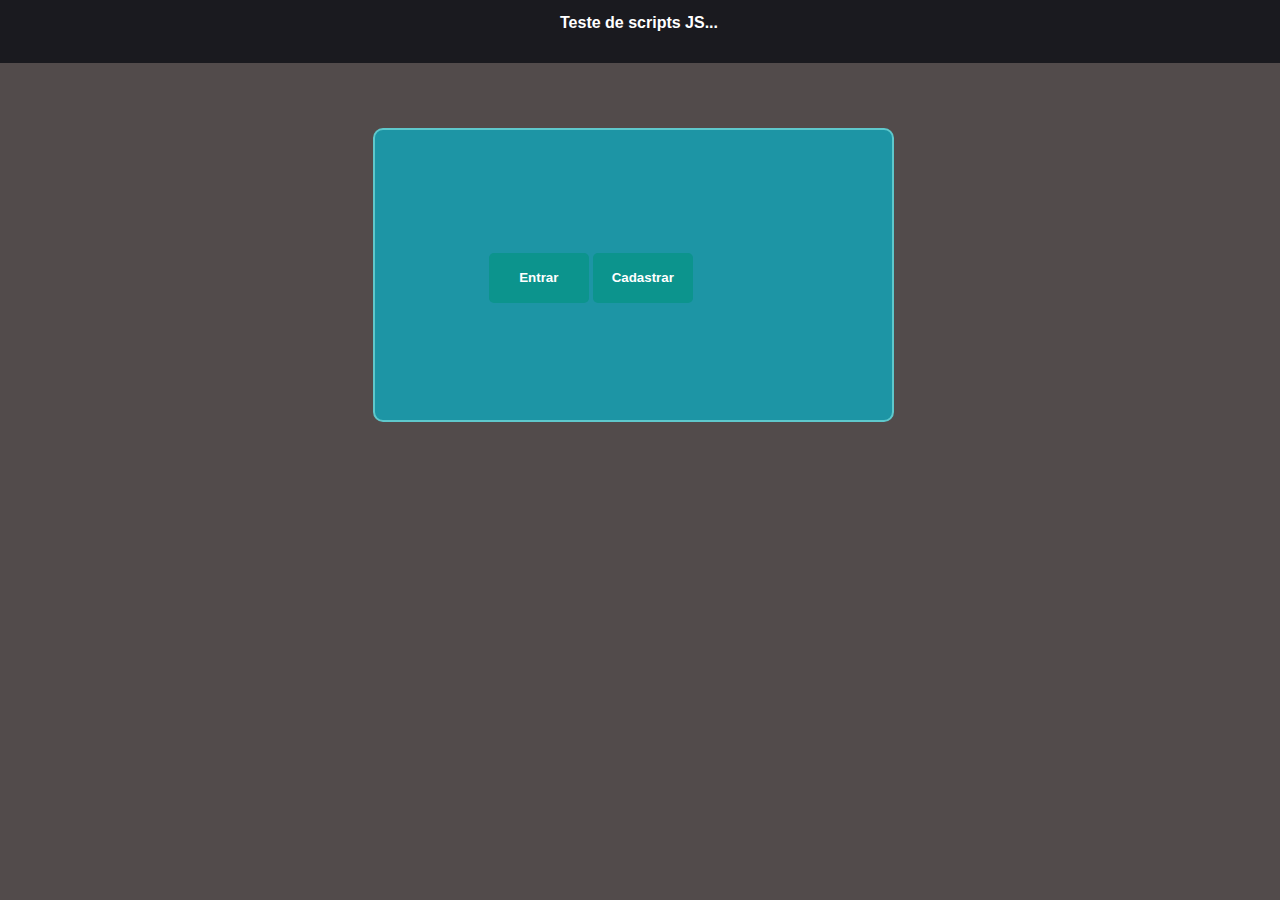
<file: index.html>
<!DOCTYPE html>
<html lang="pt-BR">
	<head>
		<title>TESTES JS</title>
		<link rel="stylesheet" href="style.css">
		<script src="scripts.js"></script>
		<meta charset="UTF-8">
	</head>
	<body>
		<header>
			<div>
				<span>
					<p>Teste de scripts JS...</p>
				</span>
			</div>
		</header>
		<section class="space">
			<div class="table">
				<div class="content">
					<button id="entrar" onclick="enter()">Entrar</button>
					<button id="cadastrar" onclick="register()">Cadastrar</button>
				</div>
			</div>
		</section>
	</body>
</html>
</file>
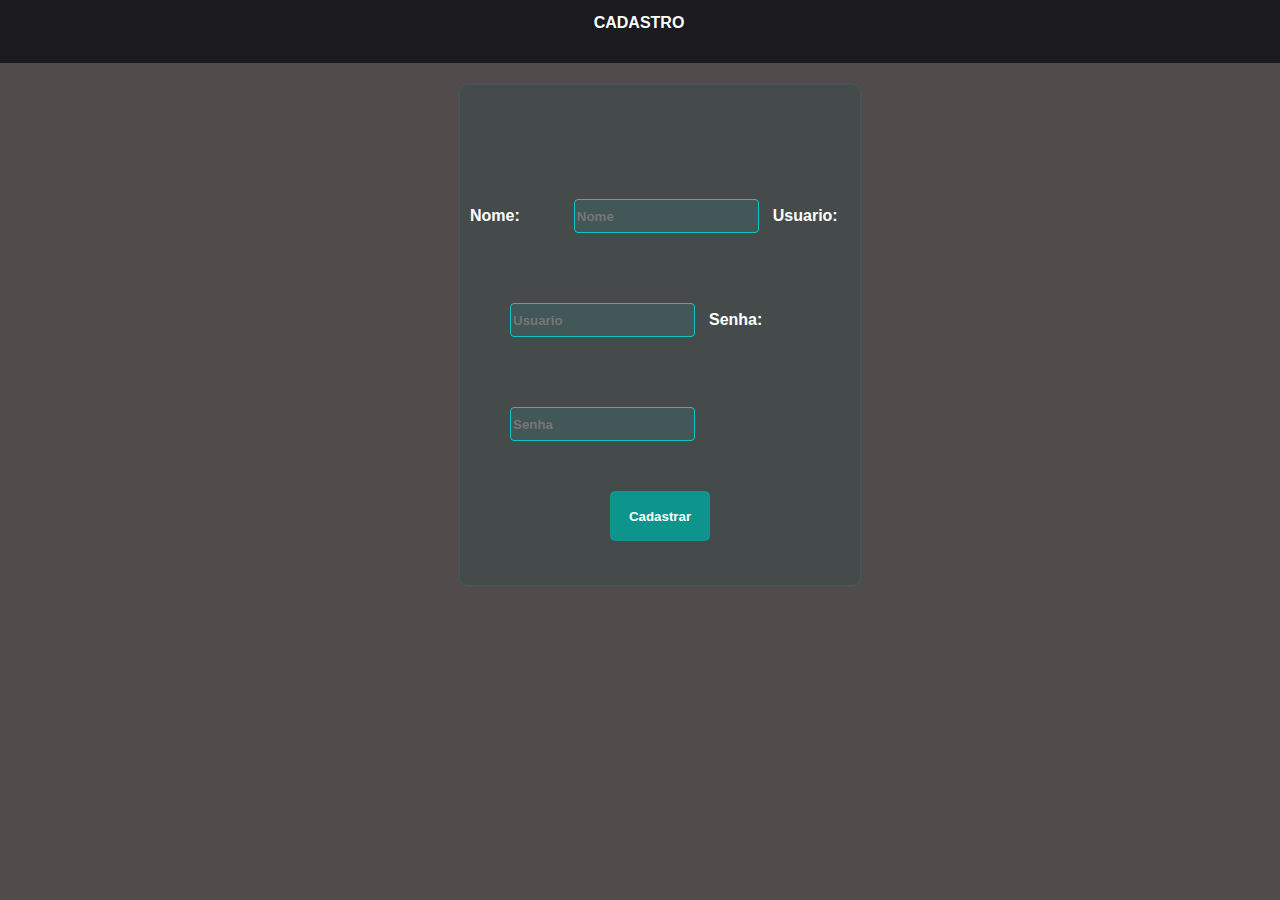
<file: cadastrar.html>
<!DOCTYPE html>
<html lang="pt-BR">
<head>
    <meta charset="UTF-8">
    <title>Cadastro</title>
    <link rel="stylesheet" href="style.css">
    <script src="scripts.js"></script>
</head>
<body>
    <header>
        <span>
            <p>CADASTRO</p>
        </span>
    </header>
    <div class="forForm">
        <form>
            <label>Nome:</label>
            <input type="text" placeholder="Nome">

            <label>Usuario:</label>
            <input type="text" placeholder="Usuario">

            <label>Senha:</label>
            <input type="password" placeholder="Senha">

            <button id="buttonRegister" class="register">Cadastrar</button>
        </form>
    </div>
</body>
</html>
</file>
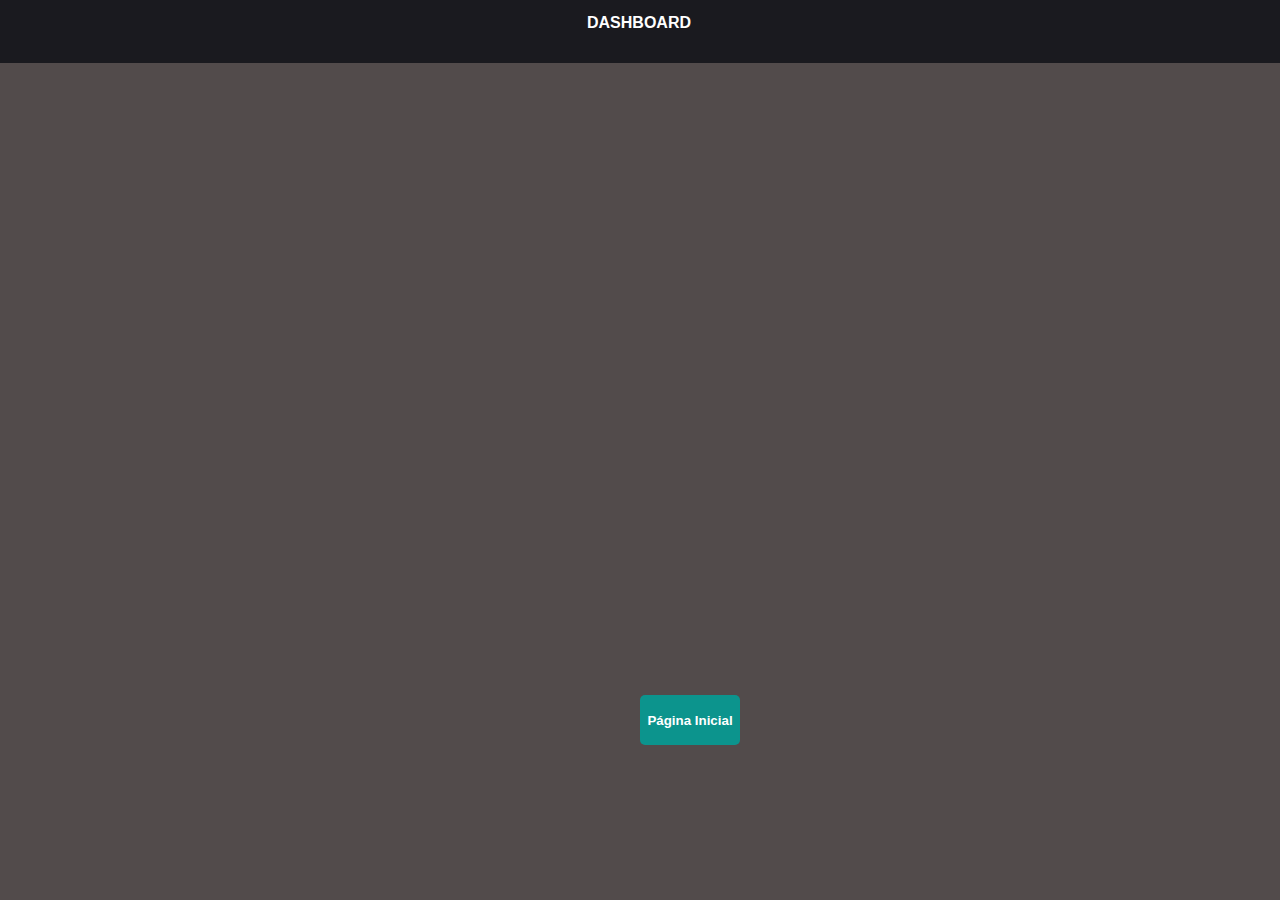
<file: logado.html>
<!DOCTYPE html>
<html lang="pt-BR">
<head>
    <meta charset="UTF-8">
    <link rel="stylesheet" href="style.css">
    <script src="scripts.js"></script>
    <title>Logado</title>
</head>
<body>
    <header>
        <span>
            <p >DASHBOARD</p>
        </span>
    </header>
    <div>
        <button class="buttonCenter" onClick="index()">Página Inicial</button>
    </div>
</body>
</html>
</file>
<file: style.css>
body {
    background-color: rgb(82, 75, 75);
}
.space {
    padding: 45px;
    margin-left: 25vw;
}
p {
    color: #fff;
    font-weight: bold;
    font-family: Geneva, sans-serif;
    font-size: 1em;
}
header {
    background-color: rgb(26, 26, 31);
    margin: -25px -8px 0px -10px;
    height: 50px;
    padding: 15px;
    text-align: center;
}
.table {
    align-items: center;
    display: flex;
    border: solid 2px rgb(94, 200, 204);
    border-radius: 10px;
    background-color:rgb(29, 149, 165);
    height: 200px;
    width: 50%;
    margin-top: 20px;
    margin-bottom: 0px;
    padding: 45px;
}
.content {
    width: 80%;
    height: 60px;
    margin-bottom: 5px;
    display: inline;
    text-align: center;
 
}
button {
    margin-top: 10px;
    background-color: rgb(12, 148, 141);
    color: #fff;
    border-radius: 5px;
    border: none;
    font-weight: bold;
    height: 50px;
    width: 100px;
    outline: none;
    transition: 1000ms;
}
button:hover{
    background-color:rgb(25, 126, 139);
    outline: none;
    border-radius: 7px;
    cursor: pointer;
}
.buttonCenter {
    align-items: center;

    margin-left: 50%;
    margin-top: 50%;
}
.register {
    background-color: rgb(12, 148, 141);
    color: #fff;
    border-radius: 5px;
    border: none;
    font-weight: bold;
    height: 50px;
    width: 100px;
    margin-top: 50px;
    margin-left: 150px;
}
.forForm {
    background-color: rgb(69, 75, 75);
    border: 2px solid rgb(71, 85, 84);
    border-radius: 10px;
    width: 400px;
    height: 500px;
    margin: 20px 0px 0px 450px;
    display: flex;
    align-items: center;
}
input {
    margin-top: 70px;
    margin-left: 50px;
    background-color: rgb(66, 87, 87);
    color: #fff;
    border-radius: 4px;
    border: 1px solid rgb(14, 197, 197);
    height: 30px;
    font-weight: bold;
    transition: 200ms;
}
input:hover {
    margin-top: 70px;
    margin-left: 50px;
    background-color: #454b4b;
    color: rgb(14, 197, 200);
    border-radius: 5px;
    border: 1.5px solid rgb(14, 197, 197);
    height: 31px;
    font-weight: bold;
    padding: 5px;
}
label {
    color: #fff;
    font-weight: bold;
    font-family: Geneva, sans-serif;
    font-size: 1em;
    margin-left: 10px;
}
</file>
